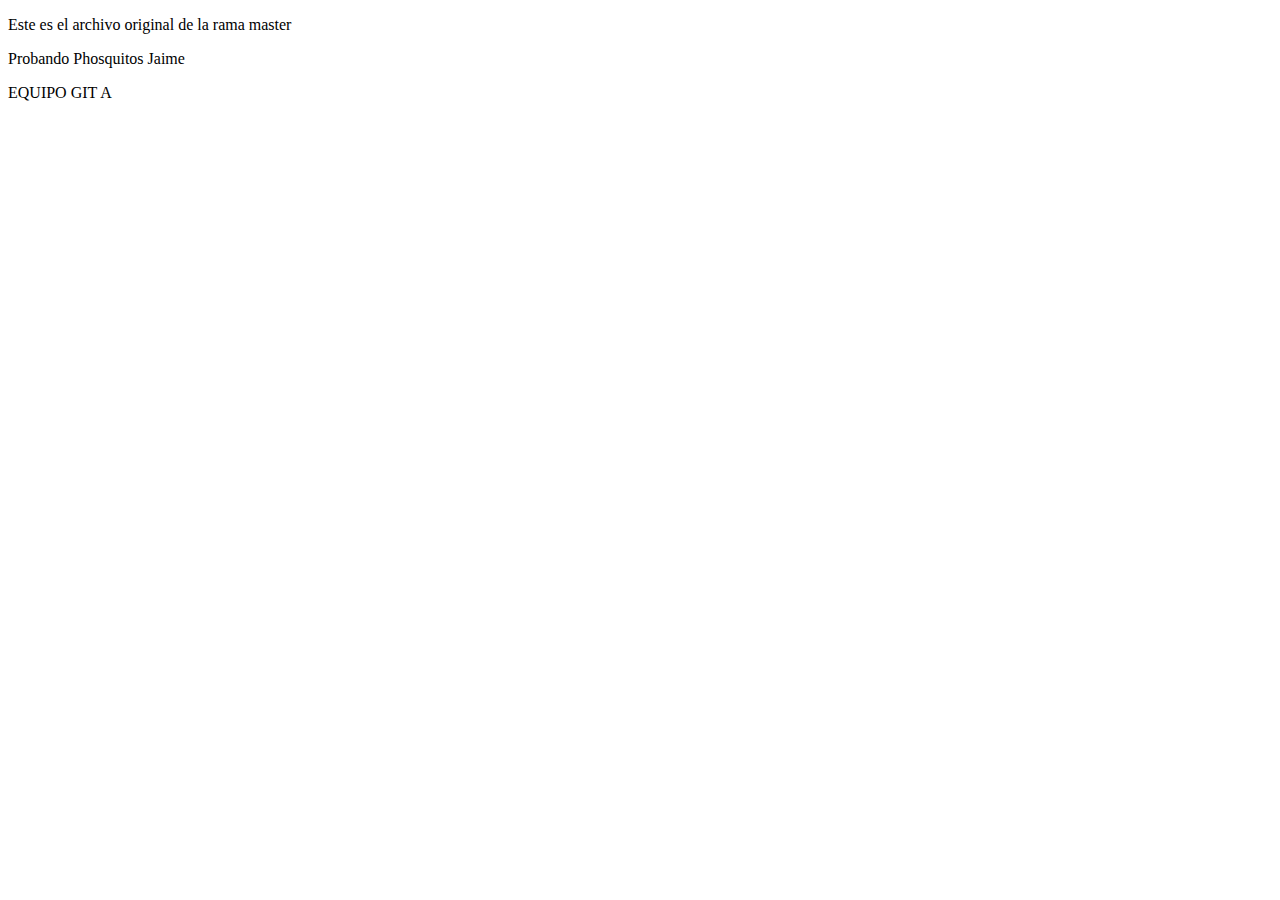
<file: index.html>
<!DOCTYPE html>
<html lang="en">
<head>
    <meta charset="UTF-8">
    <meta http-equiv="X-UA-Compatible" content="IE=edge">
    <meta name="viewport" content="width=device-width, initial-scale=1.0">
    <title>Document</title>
</head>
<body>
    <p>Este es el archivo original de la rama master</p>


    <p>Probando Phosquitos Jaime</p>
</body>
    <footer>
        <div class="footer">
            <p>EQUIPO GIT A</p>
        </div>
    </footer>
</html>
</file>
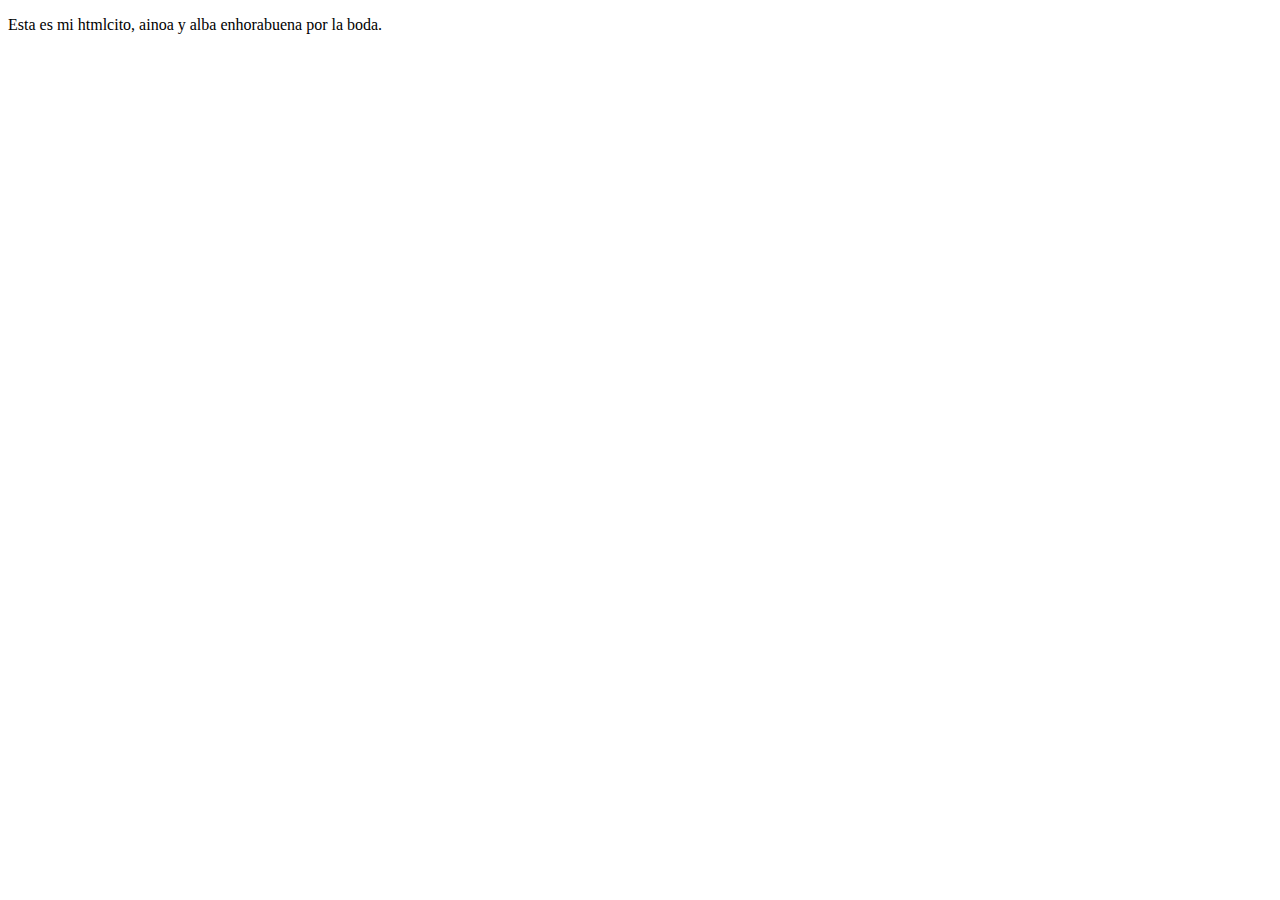
<file: angel.html>
<!DOCTYPE html>
<html lang="en">
<head>
    <meta charset="UTF-8">
    <meta http-equiv="X-UA-Compatible" content="IE=edge">
    <meta name="viewport" content="width=device-width, initial-scale=1.0">
    <title>Document</title>
</head>
<body>
    <p> Esta es mi htmlcito, ainoa y alba enhorabuena por la boda.</p>
</body>
</html>
</file>
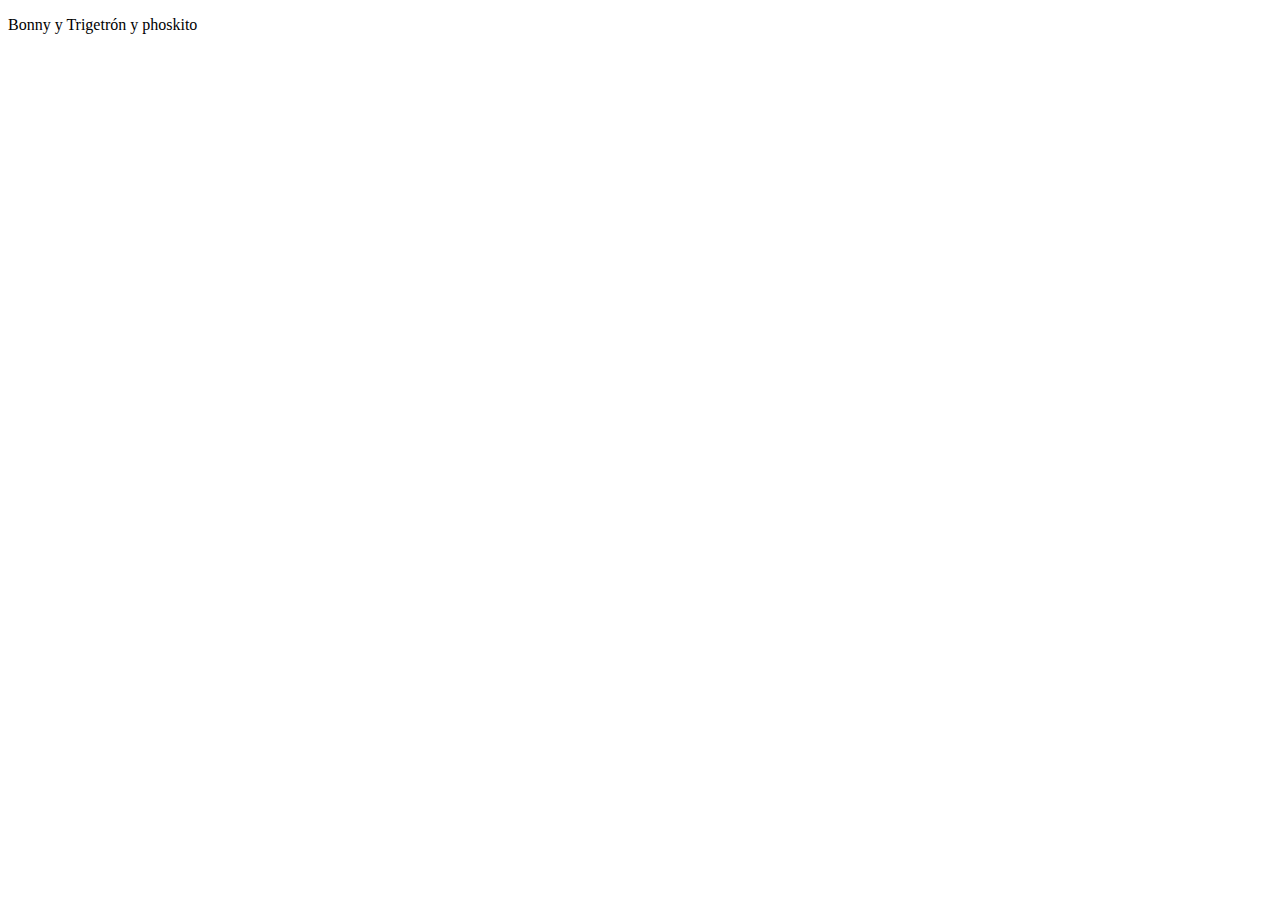
<file: jaime.html>
<!DOCTYPE html>
<html lang="en">
<head>
    <meta charset="UTF-8">
    <meta http-equiv="X-UA-Compatible" content="IE=edge">
    <meta name="viewport" content="width=device-width, initial-scale=1.0">
    <title>Document</title>
</head>
<body>
    <p>Bonny y Trigetrón y phoskito</p>
</body>
</html>
</file>
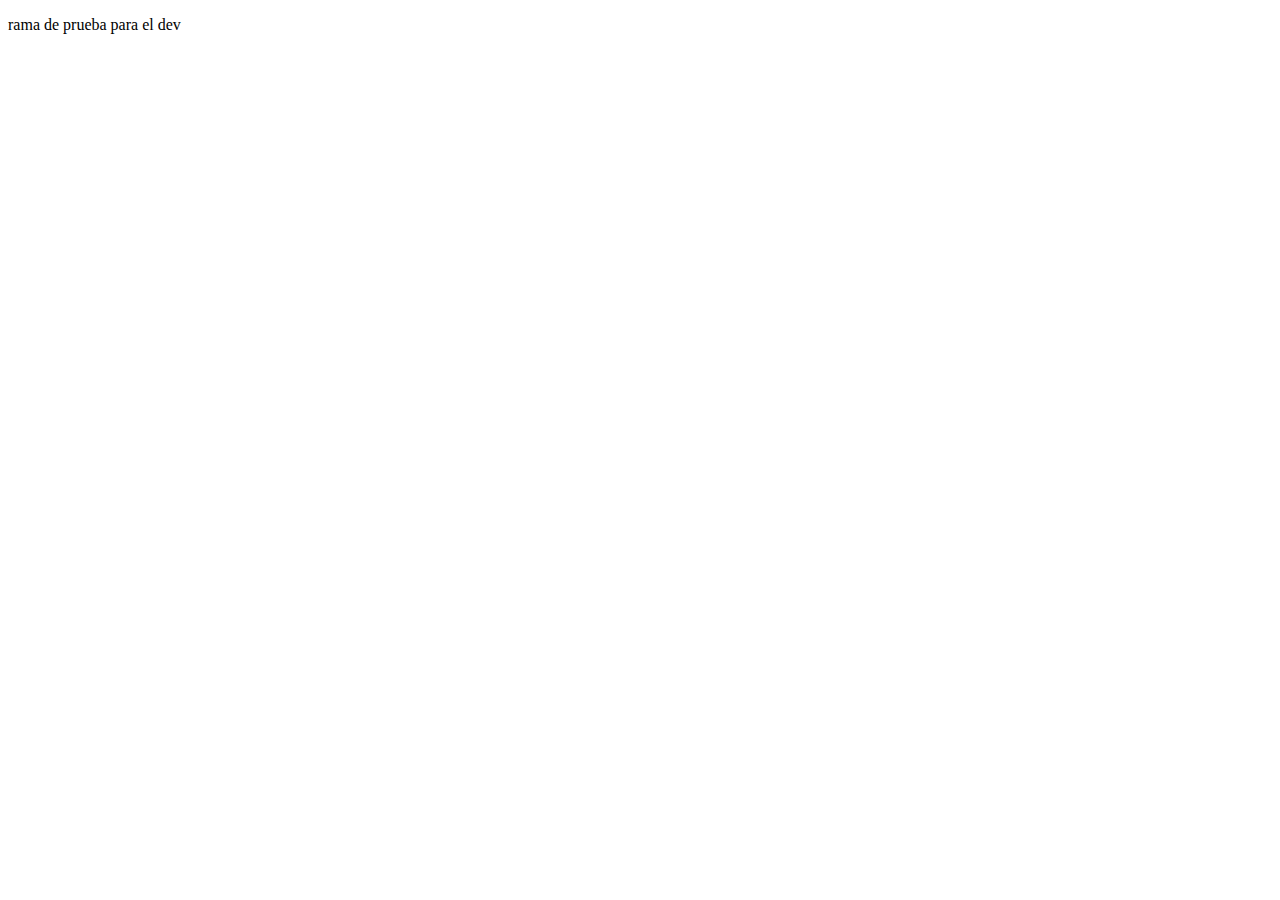
<file: ramaPrueba.html>
<!DOCTYPE html>
<html lang="en">
<head>
    <meta charset="UTF-8">
    <meta http-equiv="X-UA-Compatible" content="IE=edge">
    <meta name="viewport" content="width=device-width, initial-scale=1.0">
    <title>Document</title>
</head>
<body>
    <p>rama de prueba para el dev</p>
</body>
</html>
</file>
